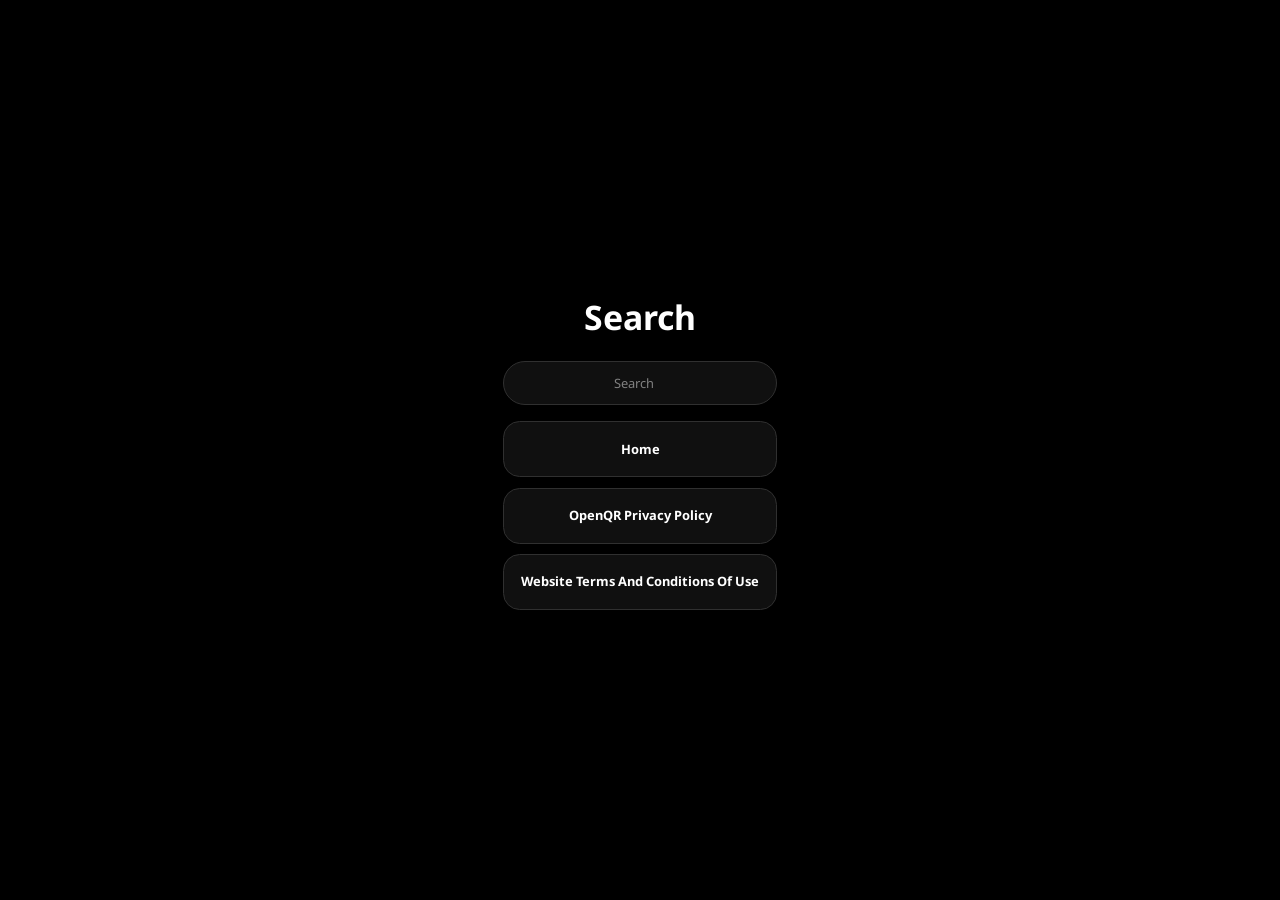
<file: search/index.html>
<!doctype html>
<html lang="en">
<head>
  <meta charset="utf-8">
  <meta name="viewport" content="width=device-width,initial-scale=1,viewport-fit=cover">
  <title>murasanca</title>
  <meta name="description" content="Search the official website of Murat Sancak (murasanca).">
  <link rel="canonical" href="https://murasanca.com/search/">
  <meta property="og:type" content="website">
  <meta property="og:title" content="Search — Murat Sancak">
  <meta property="og:description" content="Search the official website of Murat Sancak (murasanca).">
  <meta property="og:url" content="https://murasanca.com/search/">
  <meta name="twitter:card" content="summary">
  <link rel="icon" href="https://raw.githubusercontent.com/murasanca/Database/refs/heads/main/MS/ms.svg" type="image/svg+xml" sizes="any">
  <link rel="stylesheet" href="/assets/css/site.css">
</head>
<body class="search-page">
  
  <main id="main" class="search-shell">
    <h1>Search</h1>
    <div class="search-box">
      <label class="sr-only" for="search">Search</label>
      <input id="search" type="search" placeholder="Search" data-search autocomplete="off">
    </div>
    <div class="results" data-results aria-live="polite">
      <a class="result" href="/"><strong>Home</strong></a>
      <a class="result" href="/PrivacyPolicyOpenQR/"><strong>OpenQR Privacy Policy</strong></a>
      <a class="result" href="/WebsiteTermsAndConditionsOfUse/"><strong>Website Terms And Conditions Of Use</strong></a>
    </div>
    <noscript><p><a href="/">Home</a></p></noscript>
  </main>
  <script src="/assets/js/site.js" defer></script>
</body>
</html>
</file>
<file: assets/css/site.css>
@import url('https://fonts.googleapis.com/css2?family=Noto+Sans:wght@400;600;700&display=swap');:root{color-scheme:dark;--phi:1.618;--edge:clamp(.75rem,2.2vmin,1.618rem);--u:clamp(.5rem,.44rem + .25vw,.809rem);--s1:calc(var(--u)*var(--phi));--s2:calc(var(--s1)*var(--phi));--s3:calc(var(--s2)*var(--phi));--s4:calc(var(--s3)*var(--phi));--f0:clamp(.68rem,.63rem + .22vw,.88rem);--f1:calc(var(--f0)*var(--phi));--f2:calc(var(--f1)*var(--phi));--white:#FFFFFF;--gray:#808080;--light-gray:#C0C0C0;--cyan:#00FFFF;--black:#000000}*{box-sizing:border-box}html,body{background:var(--black)}body{margin:0;min-height:100dvh;color:var(--white);font:400 var(--f0)/1.618 'Noto Sans',sans-serif;overflow:hidden}a{color:inherit;text-decoration:none}img,iframe{max-width:100%}:focus-visible{outline:2px solid var(--cyan);outline-offset:calc(var(--u)/var(--phi))}.lights{position:fixed;inset:0;z-index:0;overflow:hidden;pointer-events:none;background:#000000}.lights i{position:absolute;display:block;aspect-ratio:1;border-radius:50%;filter:blur(clamp(5rem,12vw,10rem));opacity:.22;will-change:transform}.lights i:nth-child(1){width:61.8vmax;left:-38.2vmax;top:-23.6vmax;background:conic-gradient(#000000,#101010,#202020,#303030,#404040,#505050,#606060,#707070,#808080,#909090,#A0A0A0,#B0B0B0,#C0C0C0,#D0D0D0,#E0E0E0,#F0F0F0,#FFFFFF,#808080,#000000);animation:light-one 26.18s ease-in-out infinite alternate}.lights i:nth-child(2){width:38.2vmax;right:-23.6vmax;bottom:-14.6vmax;background:conic-gradient(#00FFFF,#00F0F0,#00E0E0,#00D0D0,#00C0C0,#00B0B0,#00A0A0,#009090,#008080,#007070,#006060,#005050,#004040,#003030,#002020,#001010,#00FFFF);animation:light-two 32.36s ease-in-out infinite alternate}.lights i:nth-child(3){width:23.6vmax;left:38.2vw;top:61.8vh;background:radial-gradient(circle,#00FFFF,#008080 38.2%,#001010 61.8%,transparent);animation:light-three 21.18s ease-in-out infinite alternate}@keyframes light-one{to{transform:translate3d(61.8vw,38.2vh,0) scale(.618) rotate(137.5deg)}}@keyframes light-two{to{transform:translate3d(-61.8vw,-23.6vh,0) scale(1.618) rotate(-222.5deg)}}@keyframes light-three{to{transform:translate3d(-23.6vw,-61.8vh,0) scale(1.618)}}.home{position:relative;z-index:1;width:100vw;height:100dvh;min-height:34rem;overflow:hidden}.identity{position:absolute;inset:0;display:grid;place-items:center;pointer-events:none}.center-logo{position:absolute;z-index:5;left:50%;top:50%;width:clamp(4.5rem,8vw,7.5rem);height:auto;transform:translate(-50%,-50%);pointer-events:none;filter:drop-shadow(0 0 var(--s2) #003030)}.identity-copy{position:absolute;left:50%;bottom:calc(50% + clamp(2.25rem,4vw,3.75rem) + var(--s1));transform:translateX(-50%);width:min(92vw,38rem);display:grid;justify-items:center;gap:var(--u);text-align:center;pointer-events:auto}.identity-copy h1,.identity-copy p{margin:0}.identity-copy h1{color:var(--white);font-size:var(--f2);line-height:1;letter-spacing:-.04em}.identity-copy .title{color:var(--light-gray);font-size:var(--f0)}.identity-copy .handle{color:var(--gray);font-size:var(--f1);font-weight:600}.actions{position:absolute;z-index:4;left:50%;top:calc(50% + clamp(2.25rem,4vw,3.75rem) + var(--s1));transform:translateX(-50%);display:flex;justify-content:center;gap:var(--u);pointer-events:auto}.actions a,.marquee-track a{display:inline-flex;align-items:center;justify-content:center;min-height:var(--s2);padding:var(--u) var(--s1);border:1px solid #303030;border-radius:999px;background:transparent;color:var(--white);font-size:var(--f0);white-space:nowrap;transition:border-color .25s,color .25s}.actions a:hover,.marquee-track a:hover{border-color:var(--cyan);color:var(--cyan)}.actions a span,.marquee-track a span{margin-left:calc(var(--u)/var(--phi));color:var(--cyan)}.link-stream{position:absolute;z-index:3;left:0;right:0;top:calc(50% + clamp(2.25rem,4vw,3.75rem) + var(--s1) + var(--s2) + var(--s2));overflow:hidden;mask-image:linear-gradient(90deg,transparent,#000 7%,#000 93%,transparent)}.marquee{width:100%;overflow:hidden}.marquee-track{display:flex;width:max-content;gap:var(--u);animation:marquee 42s linear infinite}.marquee:hover .marquee-track,.marquee:focus-within .marquee-track{animation-play-state:paused}@keyframes marquee{to{transform:translateX(-50%)}}.shell{width:min(calc(100% - var(--s2)),56rem);margin-inline:auto}.legal{padding-block:var(--s4);overflow:visible}.legal h1{font-size:var(--f2);line-height:1}.legal h2{font-size:var(--f1);margin-top:var(--s3)}.legal p,.legal li{color:#C0C0C0}.breadcrumbs{margin-bottom:var(--s2);color:var(--gray)}.search-box{margin:var(--s1) 0}.search-box input{width:100%;min-height:var(--s3);padding:0 var(--s1);border:1px solid #303030;border-radius:999px;background:#101010;color:var(--white);font:inherit}.results{display:grid;gap:var(--u)}.result{padding:var(--s1);border:1px solid #303030;border-radius:var(--s1);background:#101010}.error-page{min-height:100dvh;display:grid;place-items:center;text-align:center;padding:var(--s1);overflow:auto}.error-page .infinity{font-size:clamp(9rem,35vw,23rem);line-height:.6;color:transparent;-webkit-text-stroke:1px var(--cyan);text-shadow:0 0 var(--s3) #005050}.button{display:inline-flex;min-height:var(--s2);align-items:center;padding:var(--u) var(--s1);border:1px solid #303030;border-radius:999px;background:transparent}.muted{color:var(--gray)}.sr-only{position:absolute;width:1px;height:1px;padding:0;margin:-1px;overflow:hidden;clip:rect(0,0,0,0);white-space:nowrap;border:0}@media(max-width:560px){.home{min-height:30rem}.identity-copy{bottom:calc(50% + 2.25rem + var(--u));gap:calc(var(--u)/var(--phi))}.identity-copy h1{font-size:clamp(1.55rem,8vw,2.2rem)}.identity-copy .title{font-size:.58rem}.identity-copy .handle{font-size:.82rem}.center-logo{width:4.5rem}.actions{top:calc(50% + 2.25rem + var(--u))}.actions a{padding:.35rem .65rem;min-height:2rem;font-size:.62rem}.link-stream{top:calc(50% + 2.25rem + var(--u) + 2rem + var(--s1))}.marquee-track a{padding:.28rem .5rem;min-height:1.8rem;font-size:.5rem}}@media(max-height:650px){.identity-copy{bottom:calc(50% + 2rem + var(--u))}.identity-copy h1{font-size:1.45rem}.identity-copy .title{font-size:.52rem}.identity-copy .handle{font-size:.72rem}.center-logo{width:4rem}.actions{top:calc(50% + 2rem + var(--u))}.actions a{min-height:1.8rem;padding:.25rem .55rem;font-size:.56rem}.link-stream{top:calc(50% + 2rem + var(--u) + 1.8rem + var(--u))}}@media(prefers-reduced-motion:reduce){.lights i,.marquee-track{animation:none}.marquee-track{flex-wrap:wrap;width:100%;justify-content:center;max-height:var(--s4);overflow:auto}}

/* Fixed-scale home composition */
body.legal-page{overflow-x:hidden;overflow-y:auto}.legal article>img{display:block;width:min(61.8%,20rem);height:auto;margin:var(--s3) auto}.search-page{overflow:hidden}.search-shell{display:grid;gap:var(--s1);place-content:center;justify-items:center;width:min(calc(100% - var(--s2)),38rem);min-height:100dvh;margin-inline:auto;text-align:center}.search-shell h1{margin:0;font-size:var(--f2)}.search-shell .search-box,.search-shell .results{width:100%;margin:0}.search-shell .search-box input{text-align:center}.search-shell .search-box input::placeholder{color:var(--gray);text-align:center;opacity:1}.search-shell .results{max-height:38.2vh;overflow-y:auto}.search-shell .result{text-align:center}
.home{width:100vw;height:100dvh;min-width:0;min-height:0;overflow:hidden}.lights i:nth-child(1){width:989px}.lights i:nth-child(2){width:611px}.lights i:nth-child(3){width:378px}.identity{position:absolute;inset:0;display:block}.center-logo{left:50%;top:50%;width:112px;transform:translate(-50%,-50%)}.identity-copy{left:50%;bottom:calc(50% + 20px + 16px);width:520px;gap:10px;transform:translateX(-50%)}.identity-copy h1{font-size:42px}.identity-copy .title{font-size:14px}.identity>.handle{position:absolute;left:50%;top:calc(50% + 20px + 16px);margin:0;transform:translateX(-50%);color:var(--gray);font-size:22px;font-weight:600;white-space:nowrap}.link-stream{top:26px;left:0;right:0}.marquee-track{gap:10px}.marquee-track a{min-height:34px;padding:6px 13px;font-size:12px}.actions{position:absolute;left:50%;top:auto;bottom:26px;transform:translateX(-50%);gap:10px}.actions a{min-width:92px;min-height:34px;padding:6px 13px;font-size:12px}
@media(max-width:560px){.home{min-height:0}.identity-copy{bottom:calc(50% + 20px + 16px);width:520px;gap:10px}.identity-copy h1{font-size:42px}.identity-copy .title{font-size:14px}.center-logo{width:112px}.identity>.handle{top:calc(50% + 20px + 16px);font-size:22px}.actions{top:auto;bottom:26px}.actions a{min-width:92px;min-height:34px;padding:6px 13px;font-size:12px}.link-stream{top:26px}.marquee-track a{min-height:34px;padding:6px 13px;font-size:12px}}
@media(max-height:650px){.identity-copy{bottom:calc(50% + 20px + 16px)}.identity-copy h1{font-size:42px}.identity-copy .title{font-size:14px}.center-logo{width:112px}.identity>.handle{top:calc(50% + 20px + 16px);font-size:22px}.actions{top:auto;bottom:26px}.actions a{min-height:34px;padding:6px 13px;font-size:12px}.link-stream{top:26px}}

.marquee-track{animation:none}.marquee-track.is-ready{animation:marquee-fixed 42s linear infinite}.marquee:hover .marquee-track.is-ready,.marquee:focus-within .marquee-track.is-ready{animation-play-state:paused}@keyframes marquee-fixed{to{transform:translateX(calc(var(--loop-distance)*-1px))}}

/* Continuous stream and exact identity geometry */
:root{--identity-y:10px;--logo-width:62px;--logo-height:22.5px}.center-logo{width:var(--logo-width);height:auto}.identity-copy{position:static;width:auto;display:contents;transform:none}.identity-copy h1{position:absolute;left:50%;bottom:calc(50% + var(--logo-height)/2 + var(--identity-y)*2 + 14px + var(--identity-y));width:max-content;font-size:42px;line-height:42px;transform:translateX(-50%);transform-origin:center}.identity-copy .title{position:absolute;left:50%;bottom:calc(50% + var(--logo-height)/2 + var(--identity-y)*2);width:max-content;font-size:14px;line-height:14px;white-space:nowrap;transform:translateX(-50%);transform-origin:center}.identity>.handle{top:calc(50% + var(--logo-height)/2 + var(--identity-y));font-size:14px;line-height:14px;transform:translateX(-50%);transform-origin:center}.marquee-track,.marquee-track.is-ready{animation:none!important;will-change:transform}.marquee:hover .marquee-track,.marquee:focus-within .marquee-track{animation-play-state:running}
@media(max-width:560px){.center-logo{width:var(--logo-width)}.identity-copy h1{bottom:calc(50% + var(--logo-height)/2 + var(--identity-y)*2 + 14px + var(--identity-y));font-size:42px;line-height:42px}.identity-copy .title{bottom:calc(50% + var(--logo-height)/2 + var(--identity-y)*2);font-size:14px;line-height:14px}.identity>.handle{top:calc(50% + var(--logo-height)/2 + var(--identity-y));font-size:14px;line-height:14px}}
@media(max-height:650px){.center-logo{width:var(--logo-width)}.identity-copy h1{bottom:calc(50% + var(--logo-height)/2 + var(--identity-y)*2 + 14px + var(--identity-y));font-size:42px;line-height:42px}.identity-copy .title{bottom:calc(50% + var(--logo-height)/2 + var(--identity-y)*2);font-size:14px;line-height:14px}.identity>.handle{top:calc(50% + var(--logo-height)/2 + var(--identity-y));font-size:14px;line-height:14px}}

.identity>.handle{color:#FFFFFF}.identity-copy .title,.identity>.handle{font-stretch:normal;letter-spacing:normal}.marquee{contain:layout paint}.marquee-track{will-change:transform;backface-visibility:hidden;transform:translate3d(0,0,0)}.marquee-track a.is-under-pointer{border-color:var(--cyan);color:var(--cyan)}
html{-webkit-touch-callout:none;-webkit-user-select:none;user-select:none}
.marquee-track a:hover{border-color:#303030;color:var(--white)}.marquee-track a.is-under-pointer,.marquee-track a.is-under-pointer:hover{border-color:var(--cyan);color:var(--cyan)}
</file>
